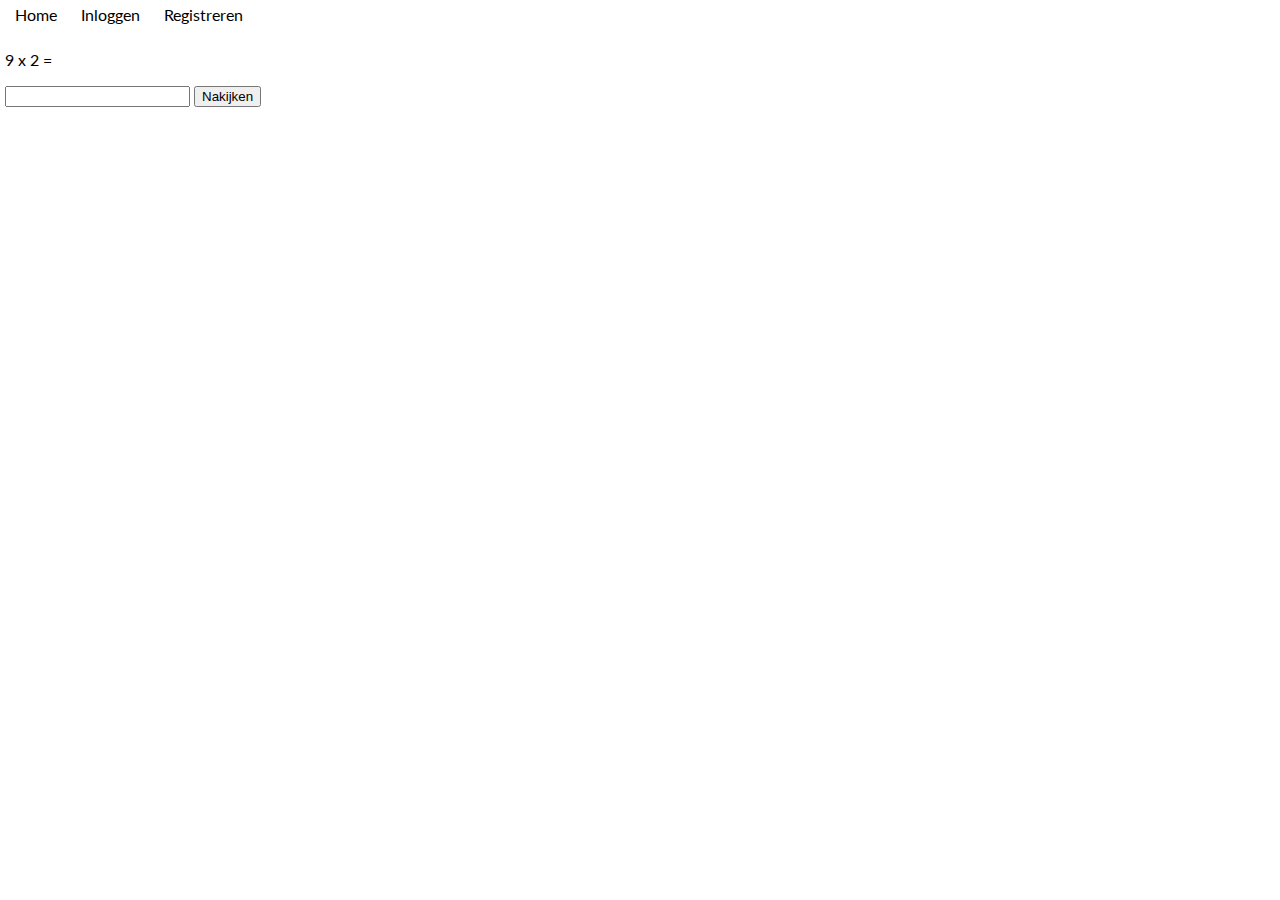
<file: game_controllers/game_visual.html>
<!DOCTYPE html>
<html lang="en">
    <head>
        <meta charset="UTF-8">
        <meta name="viewport" content="width=device-width, initial-scale=1.0">
        <link rel="stylesheet" type="text/css" href="../css/main.css">
        <link href="https://fonts.googleapis.com/css?family=Lato&display=swap" rel="stylesheet">
        <title>Trixy | Spellen</title>
    </head>
    <body>
        <header>
            <nav class="topnav" id="header-nav">
                <a class="header-a" href="#">Home</a>
                <a class="header-a" href="#">Inloggen</a>
                <a class="header-a" href="#">Registreren</a>
            </nav>
        </header>

        <main>
            <p id="console-question"></p>
            <input type="number" id="player-answer">
            <input type="submit" id="player-submit" value="Nakijken">
            <p id="console-answer"></p>
        </main>

        <footer>

        </footer>

        <script src="eventListeners.js"></script>
    </body>
</html>
</file>
<file: css/main.css>
/** Main page settings */
* {
    box-sizing: border-box;
}

html {
    margin: 0 auto;
    max-width: 1500px;
}

body {
    font-family: 'Lato', sans-serif;
    margin: 0;
    padding: 0;
}

/* 
Changes the selection color from blue to gray 
*/
::selection {
    background: #bababa;
}

select::-ms-expand {
    display: none;
}

/** Header styling */
header {
    padding: 5px;
    display: flex;
    flex-direction: row;
}

#header-left {
    width: 20%;
    display: flex;
    align-items: center;
    justify-content: flex-start;
}

#header-right {
    width: 80%;
    display: flex;
    align-items: center;
    justify-content: flex-end;
}

#header-right > nav {
    padding: 10px;
    font-size: 24px;
}

.header-a {
    color: black;
    text-decoration: none;
    padding: 10px;
    border-radius: 50px;
}


.header-a:hover {
    background-color: #F26419;
}

#header-logo {
    width: 20%;
    max-width: 200px;
    min-width: 150px;
}

/** Main styling */
main {
    padding: 5px;
}

.btn-primary {
    padding: 10px;
    margin: 10px 0px;
    width: 100%;
    border: 0;
    outline: none;
    border-radius: 4px;
    text-decoration: none;
    background-color:#F6AE2D;
    text-align: center;
    transition: all 0.2s;
    cursor: pointer;
}

.btn-primary:hover {
    background-color: #c5902f;
}

/* 
Wrapper settings for the game engine
*/
#game-wrapper {
    display: flex;
    flex-direction: row;
}

#game-wrapper-left {
    width: 40%;
}

#game-wrapper-right {
    width: 60%;
}

.game-wrapper-container {
    display: flex;
    flex-direction: column;
    padding: 10px;
}

/* 
Styling the game engine components 
*/
.game-wrapper-block {
    padding: 5px;
}

.font-block {
    display: block;
}

.font-awesome-align {
    vertical-align: middle;
}

#game-wrapper-title {
    padding: 20px;
    background-color: #F6AE2D;
    border-radius: 4px;
}

#game-wrapper-input {
    -moz-appearance: textfield;
    display: block;
    width: 100%;
    padding: 10px;
    margin: 10px 0px;
    outline: 1px solid #F6AE2D;
    border: 0;
    border-radius: 4px;
}

#game-wrapper-input::-webkit-inner-spin-button {
    -webkit-appearance: none;
    margin: 0;
}

.game-wrapper-response {
    display: flex;
    align-items: center;
    padding: 10px;
    border-radius: 5px;
}

.answer-wrong {
    background-color: #F7717D;
    color: #9e010e;
    display: none;
}

.answer-right {
    background-color: #AEF78E;
    color: #32a103;
    display: none;
}

.orange-icon {
    color: #F26419;
}

/** Footer styling */

footer {
    padding: 5px;
}
</file>
